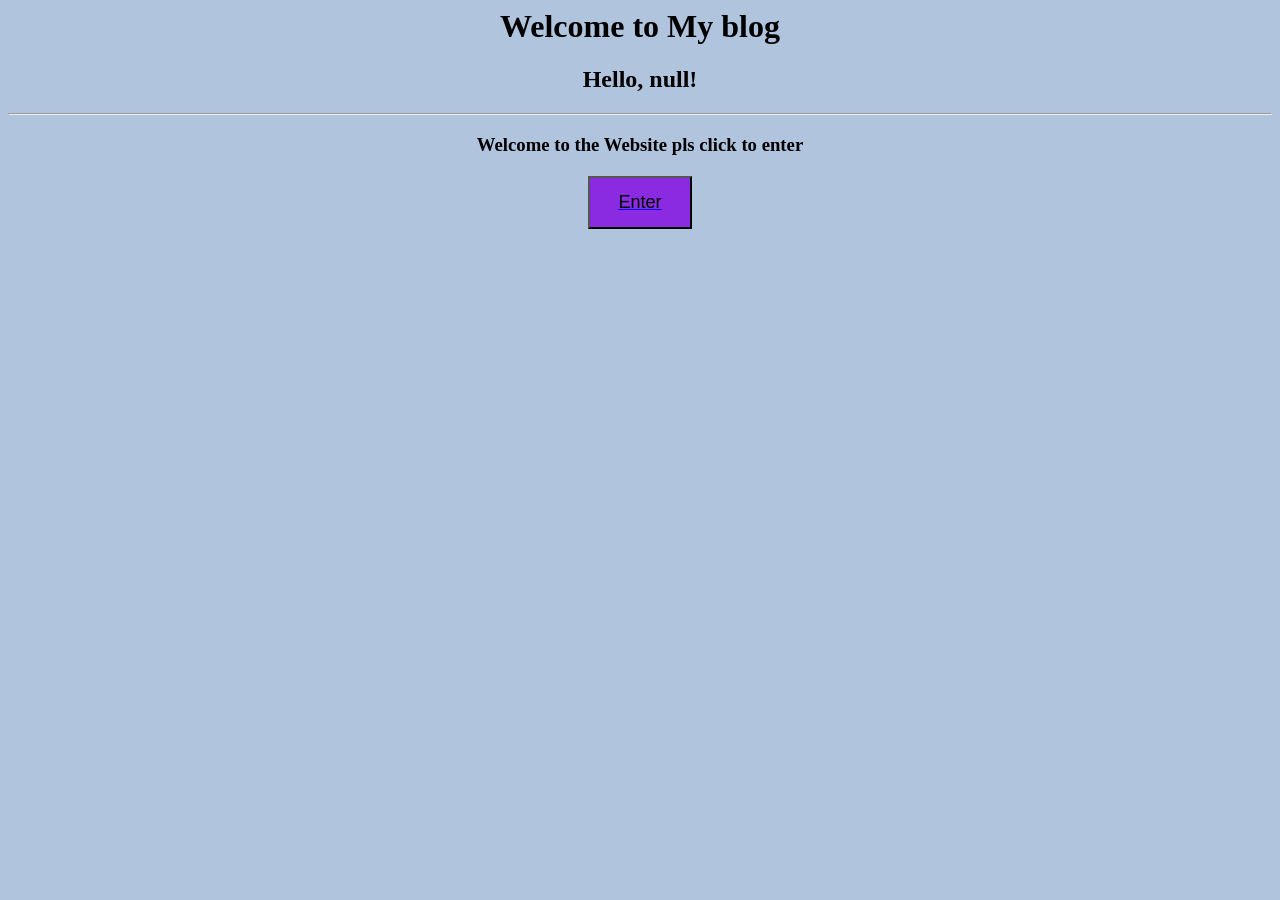
<file: index.html>
<! Doctype html>
<html>
    <head>
        <head>
            <title>My Website</title>
            <style>
                body {
                    background-color : lightsteelblue ;
                }
                h1{
                    text-align : center ;
                }
                h2 {
                    text-align : center ;
                }
                h3 {
                    text-align : center ;
                }
                button {
                    background-color: blueviolet ;
                    display: block;
                    margin: 20px auto;
                    padding: 14px 28px;
                    font-size: 18px;
                    cursor: pointer;
                }
            </style>
        </head>
        <body>

            <h1>Welcome to My blog </h1>
            <h2 id="output"></h2>
            <hr>
            <h3>Welcome to the Website pls click to enter</h3>
            <a href="h.html"><button>Enter</button></a>
            <script>
                var userName = prompt ("Welcome ! Please enter your name ; ")
                document.getElementById("output").innerHTML = "Hello, " + userName + "!";
            </script>
        </body>
    </head>
</html>
</file>
